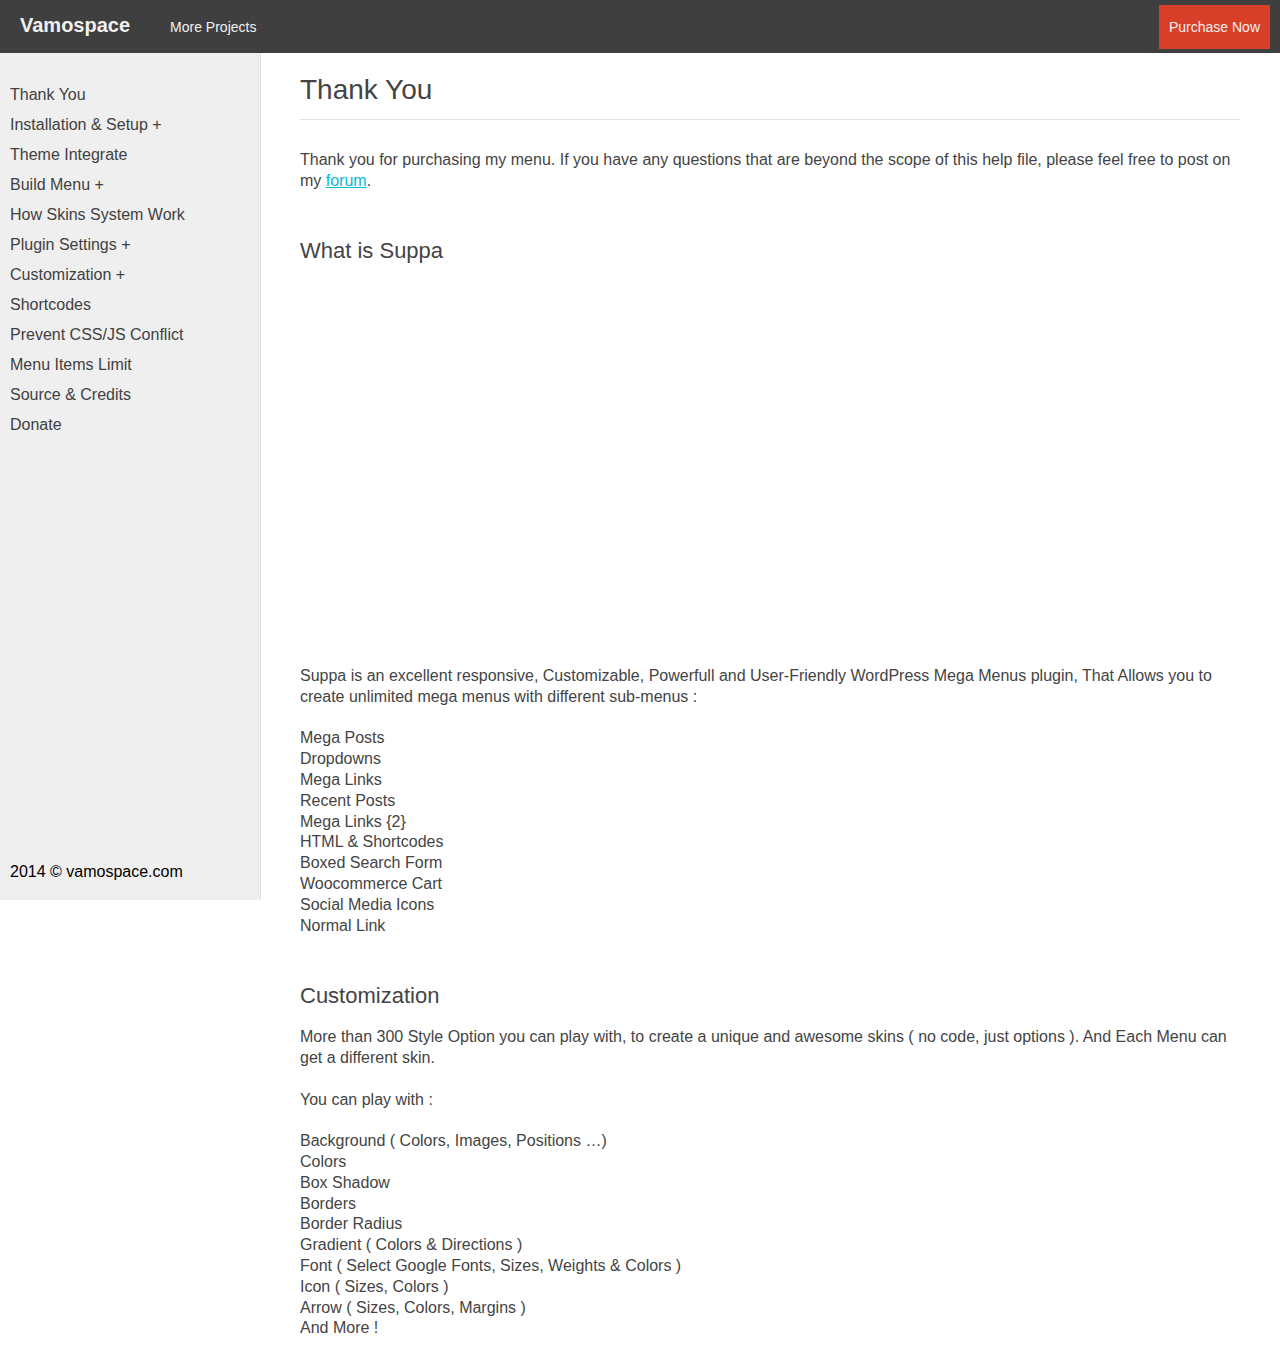
<file: Documentation/index.html>
<!DOCTYPE html>
<html>
<head>
    <title>Vamospace - Suppamenu </title>
    <meta http-equiv="Content-Type" content="text/html; charset=utf-8">
    <meta name="description" content="Codetemp Project">
    <meta name="author" content="vamospace.com">

    <!-- Mobile -->
    <meta name="apple-mobile-web-app-capable" content="yes">
    <meta name="viewport" content="width=device-width, initial-scale=1.0">

    <!-- CSS -->
    <link rel="stylesheet" href="css/style.css">

	<!-- JS -->
	<script type="text/javascript" src="js/jquery-1.11.1.min.js"></script>
	<script type="text/javascript" src="js/script.js"></script>

</head>
<body>

	<nav id="top_nav">
		<ul>
			<li class="top_nav_logos"><a href="http://vamospace.com/">Vamospace</a></li>
			<li><a href="http://vamospace.com/">More Projects</a></li>
			<li class="top_nav_purchase"><a href="http://codecanyon.net/item/suppa-multifunctional-wordpress-mega-menu/7265033?ref=vamospace">Purchase Now</a></li>
		</ul>
	</nav>

	<section>

		<nav id="left_nav">

			<ul>
				<li><a href="#page_1">Thank You</a></li>
				<li><a href="#page_2">Installation &amp; Setup</a>
					<ul>
						<li><a href="#page_3">How to install ( video )</a></li>
					</ul>
				</li>
				<li><a href="#page_4">Theme Integrate</a></li>
				<li><a href="#page_5">Build Menu</a>
					<ul>
						<li><a href="#page_5">Add Dropdown</a></li>
						<li><a href="#page_6">Link Settings</a></li>
						<li><a href="#page_7">Add Mega Posts</a></li>
						<li><a href="#page_8">Add Recent Posts</a></li>
						<li><a href="#page_9">Add Mega Links Type 1</a></li>
						<li><a href="#page_10">Add Mega Links Type 2</a></li>
						<li><a href="#page_11">Add Search Box</a></li>
						<li><a href="#page_12">Add Social Media Icons</a></li>
						<li><a href="#page_13">Add Shortcodes &amp; HTML</a></li>
						<li><a href="#page_14">Add Description to Link</a></li>
					</ul>
				</li>

				<li><a href="#page_15">How Skins System Work</a></li>

				<li><a href="#page_16">Plugin Settings</a>
					<ul>
						<li><a href="#page_16">Settings ( Responsive, Sticky ...)</a></li>
						<li><a href="#page_17">Add Logo</a></li>
					</ul>
				</li>

				<li><a href="#page_15">Customization</a>
					<ul>
						<li><a href="#page_18">How to Style the Menu</a></li>
						<li><a href="#page_19">Create/Add a Skin</a></li>
					</ul>
				</li>

				<li><a href="#page_20">Shortcodes</a></li>
				<li><a href="#page_21">Prevent CSS/JS Conflict</a></li>
				<li><a href="#page_22">Menu Items Limit</a></li>
				<li><a href="#page_23">Source &amp; Credits</a></li>
				<li><a href="#page_24">Donate</a></li>
			</ul>

			<footer>2014 &copy; vamospace.com</footer>

		</nav><!--left_nav-->

		<div id="container_wrap">

			<div id="page_1" class="page">

				<h3 class="page_title">Thank You</h3>

				<p>Thank you for purchasing my menu. If you have any questions that are beyond the scope of this help file, please feel free to post on my <a href="http://vamospace.com/support/">forum</a>.</p>

				<h3 class="content_title">What is Suppa</h3>
				<p>
					<iframe width="640" height="360" src="http://www.youtube.com/embed/DDQKtHaUyMY" frameborder="0" allowfullscreen></iframe>
				</p>
				<p>
					Suppa is an excellent responsive, Customizable, Powerfull and User-Friendly WordPress Mega Menus plugin, That Allows you to create unlimited mega menus with different sub-menus :
					<br/><br/>
					Mega Posts<br/>
					Dropdowns<br/>
					Mega Links<br/>
					Recent Posts<br/>
					Mega Links {2}<br/>
					HTML & Shortcodes<br/>
					Boxed Search Form<br/>
					Woocommerce Cart<br/>
					Social Media Icons<br/>
					Normal Link<br/>
					<h3 class="content_title">Customization</h3>
					More than 300 Style Option you can play with, to create a unique and awesome skins ( no code, just options ).
					And Each Menu can get a different skin.
					<br/><br/>
					You can play with :
					<br/><br/>
					Background ( Colors, Images, Positions …)<br/>
					Colors<br/>
					Box Shadow<br/>
					Borders<br/>
					Border Radius<br/>
					Gradient ( Colors & Directions )<br/>
					Font ( Select Google Fonts, Sizes, Weights & Colors )<br/>
					Icon ( Sizes, Colors )<br/>
					Arrow ( Sizes, Colors, Margins )<br/>
					And More !<br/>
				</p>

			</div>

			<div id="page_2" class="page">
				<h3 class="page_title">How to Install</h3>

				<p>
					<ol>
						<li> Upload the plugin through "Plugins > Add New > Upload" interface or upload "suppamenu" folder to the "/wp-content/plugins/" directory
						</li>

						<li> Activate the plugin through the "Plugins" menu in WordPress
						</li>

						<li> Go to Appearence > menus : create your menu items then select theme location and save.
						</li>

						<li> To Style it , go to "Suppa Menu" and start the Fun! </li>

					</ol>
				</p>

				<h3 class="content_title">Build a Menu</h3>
				<p>
					<ol>
						<li> Go to "Appearence > menus"
						<li> Create New Menu
						<li> Add Menu Items
						<li> Select Menu Location &amp; Skin, then click "Save" ( need to be selected )
						<li> Select location also here ( need to be selected )
						<li> Finally : Click on  "Save Menu" Button

					</ol>
					<img src="img/assets/image_1.png" />
				</p>

			</div>

			<div id="page_3" class="page">
				<h3 class="page_title">Video Installation</h3>

				<p>
					<iframe width="640" height="360" src="http://www.youtube.com/embed/IelbFcyL7sM" frameborder="0" allowfullscreen></iframe>
				</p>

			</div>

			<div id="page_4" class="page">
				<h3 class="page_title">Theme Integrate</h3>

				<p>
					Suppamenu version 2.5+
					<br/><br/>
					<iframe width="640" height="360" src="http://www.youtube.com/embed/aXAyVEP-gm8" frameborder="0" allowfullscreen></iframe>
				</p>

				<p>
					Suppamenu version 2+ until 2.4.3
					<br/><br/>
					<iframe width="640" height="360" src="http://www.youtube.com/embed/DYKzCSIUSow" frameborder="0" allowfullscreen></iframe>
				</p>
			</div>

			<div id="page_5" class="page">
				<h3 class="page_title">How to Build Your First Menu ( Dropdown )</h3>

				<p>
					<iframe width="640" height="360" src="http://www.youtube.com/embed/yZnBKIYX-aA" frameborder="0" allowfullscreen></iframe>
				</p>


			</div>

			<div id="page_6" class="page">
				<h3 class="page_title">Link Settings ( Icons / Position and more )</h3>
				<p>
					<iframe width="640" height="360" src="http://www.youtube.com/embed/wkCYbGdn4oA" frameborder="0" allowfullscreen></iframe>
				</p>
			</div>

			<div id="page_7" class="page">
				<h3 class="page_title">Mega Posts</h3>
				<p>
					<iframe width="640" height="360" src="http://www.youtube.com/embed/r0WD4t_eDPI" frameborder="0" allowfullscreen></iframe>
				</p>
			</div>

			<div id="page_8" class="page">
				<h3 class="page_title">Recent Posts</h3>
				<p>
					<iframe width="640" height="360" src="http://www.youtube.com/embed/e3eoPlpi4Lk" frameborder="0" allowfullscreen></iframe>
				</p>
			</div>

			<div id="page_9" class="page">
				<h3 class="page_title">Mega Links Type 1</h3>
				<p>
					<iframe width="640" height="360" src="http://www.youtube.com/embed/JK_UtPb2V54" frameborder="0" allowfullscreen></iframe>
				</p>
			</div>

			<div id="page_10" class="page">
				<h3 class="page_title">Mega Links Type 2</h3>
				<p>
					<iframe width="640" height="360" src="http://www.youtube.com/embed/sq5vk8z44s4" frameborder="0" allowfullscreen></iframe>
				</p>
			</div>

			<div id="page_11" class="page">
				<h3 class="page_title">Search Form</h3>
				<p>
					<iframe width="640" height="360" src="http://www.youtube.com/embed/ssCQwavIDIE" frameborder="0" allowfullscreen></iframe>
				</p>
			</div>

			<div id="page_12" class="page">
				<h3 class="page_title">Social Media Icons</h3>
				<p>
					<iframe width="640" height="360" src="http://www.youtube.com/embed/ecUFOFFB0I4" frameborder="0" allowfullscreen></iframe>
				</p>
			</div>

			<div id="page_13" class="page">
				<h3 class="page_title">Shortcodes &amp; HTML</h3>
				<p>
					<iframe width="640" height="360" src="http://www.youtube.com/embed/1Xih_6mH6Dg" frameborder="0" allowfullscreen></iframe>
				</p>
			</div>

			<div id="page_14" class="page">
				<h3 class="page_title">Add Description to Link</h3>
				<p>
					<iframe width="640" height="360" src="http://www.youtube.com/embed/hq0dL83-v8Y" frameborder="0" allowfullscreen></iframe>
				</p>
			</div>

			<div id="page_15" class="page">
				<h3 class="page_title">How the Skins System Works</h3>
				<p>
					<iframe width="640" height="360" src="http://www.youtube.com/embed/TeIAbPdUI8Q" frameborder="0" allowfullscreen></iframe>
				</p>
			</div>

			<div id="page_16" class="page">
				<h3 class="page_title">Plugin Settings</h3>
				<p>
					In this tutorial i will explain to you the different plugin settings such as : responsive, sticky menu, search form ...
					<br/><br/>
					<iframe width="640" height="360" src="http://www.youtube.com/embed/xLdnHrdlGwQ" frameborder="0" allowfullscreen></iframe>
				</p>
			</div>

			<div id="page_17" class="page">
				<h3 class="page_title">Add Logo</h3>
				<p>
					<iframe width="640" height="360" src="http://www.youtube.com/embed/Xhpf6ncI2kw" frameborder="0" allowfullscreen></iframe>
				</p>
			</div>

			<div id="page_18" class="page">
				<h3 class="page_title">How to Style the Menu</h3>
				<p>
					<iframe width="640" height="360" src="http://www.youtube.com/embed/qtYTxjYPTQc" frameborder="0" allowfullscreen></iframe>
				</p>
			</div>

			<div id="page_19" class="page">
				<h3 class="page_title">How Add or Create a New Skin</h3>
				<p>
					<iframe width="640" height="360" src="http://www.youtube.com/embed/dkA92Ysdbj0" frameborder="0" allowfullscreen></iframe>
				</p>
			</div>

			<div id="page_20" class="page">
				<h3 class="page_title">Shortcodes</h3>
				<p>
					Suppa Allows you to use your theme shortcodes or the shortcodes that came with plugins also.
					<h3 class="content_title">Display the Menu by a Shortcode</h3>
					<ol>
						<li>You must enable WordPress Menus : check out "Theme Integrate" tutorial
						<li>And you can paste this shortcode [suppa_menu] in the WP Editor or any other place
					</ol>
					<h3 class="content_title">Another Shortcode that comes with suppamenu</h3>
					[suppa_login_sc] is a shortcode that display a login form.

				</p>
			</div>

			<div id="page_21" class="page">
				<h3 class="page_title">How to Prevent CSS or Javascript Conflict</h3>
				<p>
					<iframe width="640" height="360" src="http://www.youtube.com/embed/Sd307Ihd3nU" frameborder="0" allowfullscreen></iframe>
				</p>
			</div>

			<div id="page_22" class="page">
				<h3 class="page_title">Fix the issue when you can add other menu items</h3>
				<p>
					No LIMIT with suppa, the limit is caused by your server, so here's how to fix it.
				</p>

				<h3 class="content_title">Fix The Menu Items Limit</h3>
				<p>
				1. PHP max_input_vars<br>
				create a php.ini inside your wordpress folder and inside wp-admin, and add this line to it.
				<br><br>
				max_input_vars = 3000 <br><br>
				if the code is already there , increase the number to 3000 or more ( that depends )<br>
				if you don't know what you are doing , contact your host and have them make this changes for you.
				</p>

				<p>
				2. Suhosin<br>
				Not all the server have Suhosin ( PHP Security module ) .<br>
				Same steps like (1) and add this code :  <br><br>
				suhosin.post.max_vars = 3000<br>
				suhosin.request.max_vars = 3000 <br><br>
				if the code is already there , increase the number to 3000 or more ( that depends )<br>
				Again, if you don't know what you are doing , contact your host and have them make this changes for you.
				</p>

			</div>

			<div  id="page_23" class="page">
				<h3 class="page_title">Source &amp; Credits</h3>

				<p>
					</p><ul>
						<li><a href="http://jquery.com/">jQuery</a></li>
						<li><a href="http://www.tinymce.com/">Tiny_mce</a></li>
						<li><a href="http://ace.ajax.org/">Ace</a></li>
						<li><a href="http://www.eyecon.ro/colorpicker/">Colorpicker</a></li>
						<li><a href="http://subtlepatterns.com/">Patterns</a></li>
						<li><a href="http://ianlunn.github.io/Hover/">Hover.css</a></li>
					</ul>
			</div>

			<div  id="page_24" class="page">
				<h3 class="page_title">Donate</h3>

				<p>
					If you did like Suppamenu, you can donate by purchasing the plugin one more time.<br/>
					Thank you
			</div>


		</div><!--container_wrap-->
	</section>

<script>
  (function(i,s,o,g,r,a,m){i['GoogleAnalyticsObject']=r;i[r]=i[r]||function(){
  (i[r].q=i[r].q||[]).push(arguments)},i[r].l=1*new Date();a=s.createElement(o),
  m=s.getElementsByTagName(o)[0];a.async=1;a.src=g;m.parentNode.insertBefore(a,m)
  })(window,document,'script','//www.google-analytics.com/analytics.js','ga');

  ga('create', 'UA-51275691-1', 'vamospace.com');
  ga('send', 'pageview');

</script>

</body>
</html>
</file>
<file: Documentation/css/style.css>
/* http://meyerweb.com/eric/tools/css/reset/ 
   v2.0 | 20110126
   License: none (public domain)
*/

html, body, div, span, applet, object, iframe,
h1, h2, h3, h4, h5, h6, p, blockquote, pre,
a, abbr, acronym, address, big, cite, code,
del, dfn, em, img, ins, kbd, q, s, samp,
small, strike, strong, sub, sup, tt, var,
b, u, i, center,
dl, dt, dd, ol, ul, li,
fieldset, form, label, legend,
table, caption, tbody, tfoot, thead, tr, th, td,
article, aside, canvas, details, embed, 
figure, figcaption, footer, header, hgroup, 
menu, nav, output, ruby, section, summary,
time, mark, audio, video {
	margin: 0;
	padding: 0;
	border: 0;
	font-size: 100%;
	font: inherit;
	vertical-align: baseline;
}
/* HTML5 display-role reset for older browsers */
article, aside, details, figcaption, figure, 
footer, header, hgroup, menu, nav, section {
	display: block;
}
body {
	line-height: 1;
}
blockquote, q {
	quotes: none;
}
blockquote:before, blockquote:after,
q:before, q:after {
	content: '';
	content: none;
}
table {
	border-collapse: collapse;
	border-spacing: 0;
}

/** General **/
.fl { float: left; }
.fr { float: right; }
.clearfix { 
	clear: both;
	overflow: hidden;
	display: block;
	height: 0px;
	width: 0px;
}

body{
	font-family: 'Arial', 'Verdanna', sans-serif;
}

/** Top Nav **/
#top_nav {
	z-index: 9;
	position: fixed;
	top: 0px;
	left: 0px;
	width: 100%;

	padding-bottom: 3px;
	background-color: #3F3F3F;
}
	#top_nav ul { 
		padding-right: 10px;
		padding-left: 10px;
		list-style: none; 
	}
	#top_nav ul li {
		float: left;
	}
		#top_nav ul li a{
			display: inline-block;
			padding: 15px 10px;
			margin-top: 5px;
			text-decoration: none;
			font-size: 14px;
			color: #f1f1f1;
		}
		#top_nav ul li.top_nav_logos a{
			font-size: 20px;
			font-weight: bold;
			padding-right: 30px;
			margin-top: 0px;
		}
		#top_nav ul li.top_nav_purchase {
			float: right !important; 
		}
		#top_nav ul li.top_nav_purchase a{
			background-color: #D83F28;
			color: #f1f1f1;
		}

/** Left Nav **/
#left_nav {
	z-index: 8;
	height: 100%;
	background-color: #EFEFEF;
	border-right: 1px solid #E1E1E1;
	width: 260px;
	position: fixed;
	top:0px;
	left: 0px;
}
	#left_nav ul {
		list-style: none;
	}
	#left_nav > ul{
		overflow: auto;
		overflow-x : hidden;
		height: 87vh;
		padding-top: 80px;
	}
		#left_nav > ul ul{
			display: none;
			padding-left: 10px;
		}
		#left_nav ul li.arrow{

		}
		#left_nav ul li a{
			display: block;
			color: #414141;
			text-decoration: none;
			padding: 7px 5px 7px 10px;
		}

#left_nav footer {
	position: absolute;
	bottom: 20px;
	left: 10px;
}

/** Content **/
#container_wrap {
	padding-top: 80px;
	padding-left: 300px;
	padding-right:40px;

	color: #444444;
	font-size: 16px;
	line-height: 1.3em;
}
	#container_wrap p{
		margin-bottom: 18px; 
	}
	#container_wrap .page_title{
		font-size: 28px;
		padding-bottom: 18px;
		margin-bottom: 30px;
		border-bottom: 1px solid #E1E1E1;
	}
	#container_wrap .content_title {
		font-size: 22px;
		margin-top:50px;
		margin-bottom: 20px;
	}
	#container_wrap a {
		color: #06bad6;
	}
	
	#container_wrap ol,
	#container_wrap ul {
		margin-left: 20px;
	}

	#container_wrap ol li,
	#container_wrap ul li{
		margin-bottom: 5px;
	}

	#container_wrap img {
		margin: 10px 0px;
	}

/** Pages **/
.page {
	display: none;
}

#page_1 {
	display: block;
}
</file>
